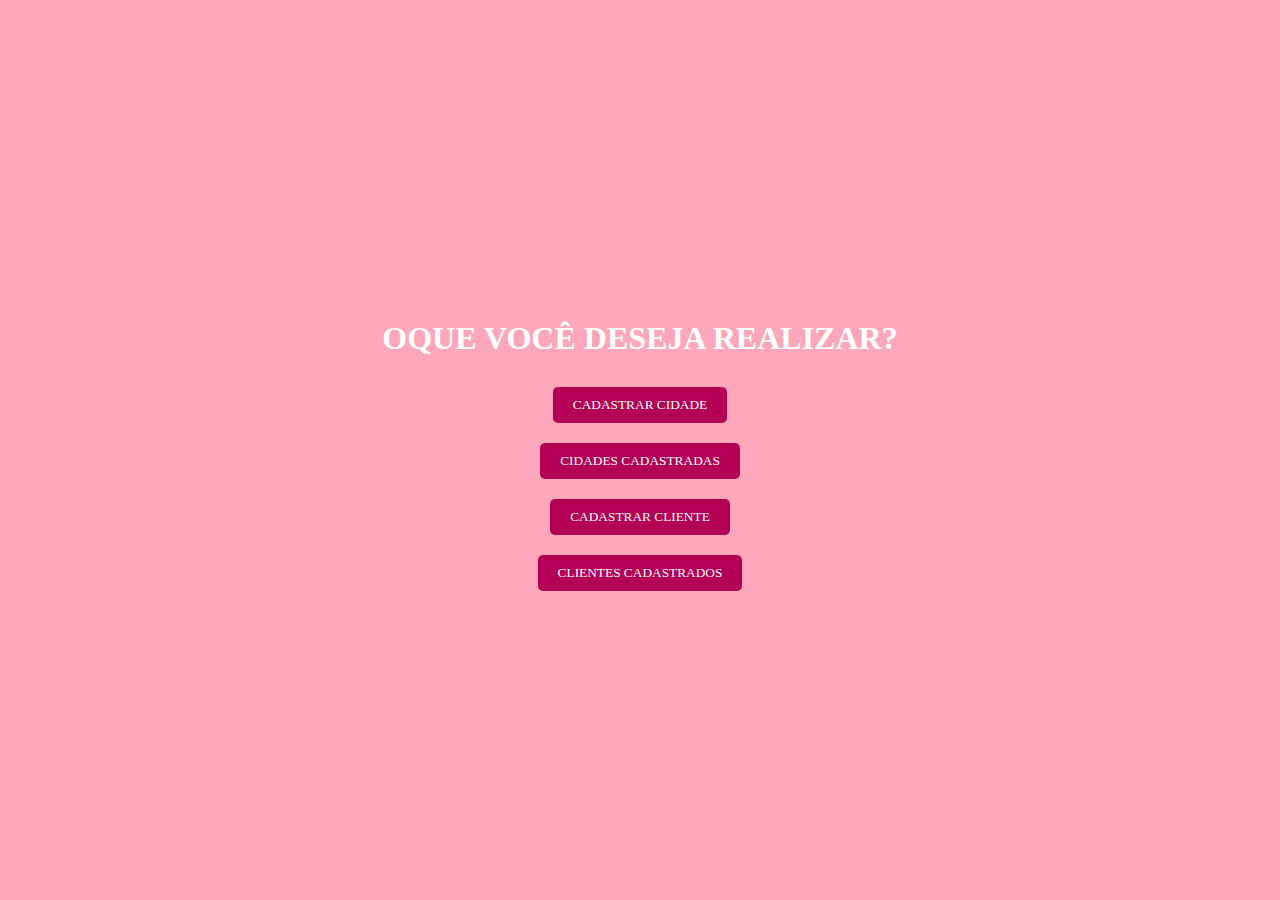
<file: index.html>
<!DOCTYPE html>
<html lang="en">
<head>
    <meta charset="UTF-8">
    <meta http-equiv="X-UA-Compatible" content="IE=edge">
    <meta name="viewport" content="width=device-width, initial-scale=1.0">
    <title>Document</title>
    <link rel="stylesheet" href="index.css">
</head>
<body>
    <h1>OQUE VOCÊ DESEJA REALIZAR?</h1>
    <button><a href="cadastrocidade.html">CADASTRAR CIDADE</a></button>
    <button><a href="listarcidade.php">CIDADES CADASTRADAS</a></button>
    <button><a href="cadastrocliente.php">CADASTRAR CLIENTE</a></button>
    <button><a href="listarcliente.php">CLIENTES CADASTRADOS</a></button>
</body>
</html>
</file>
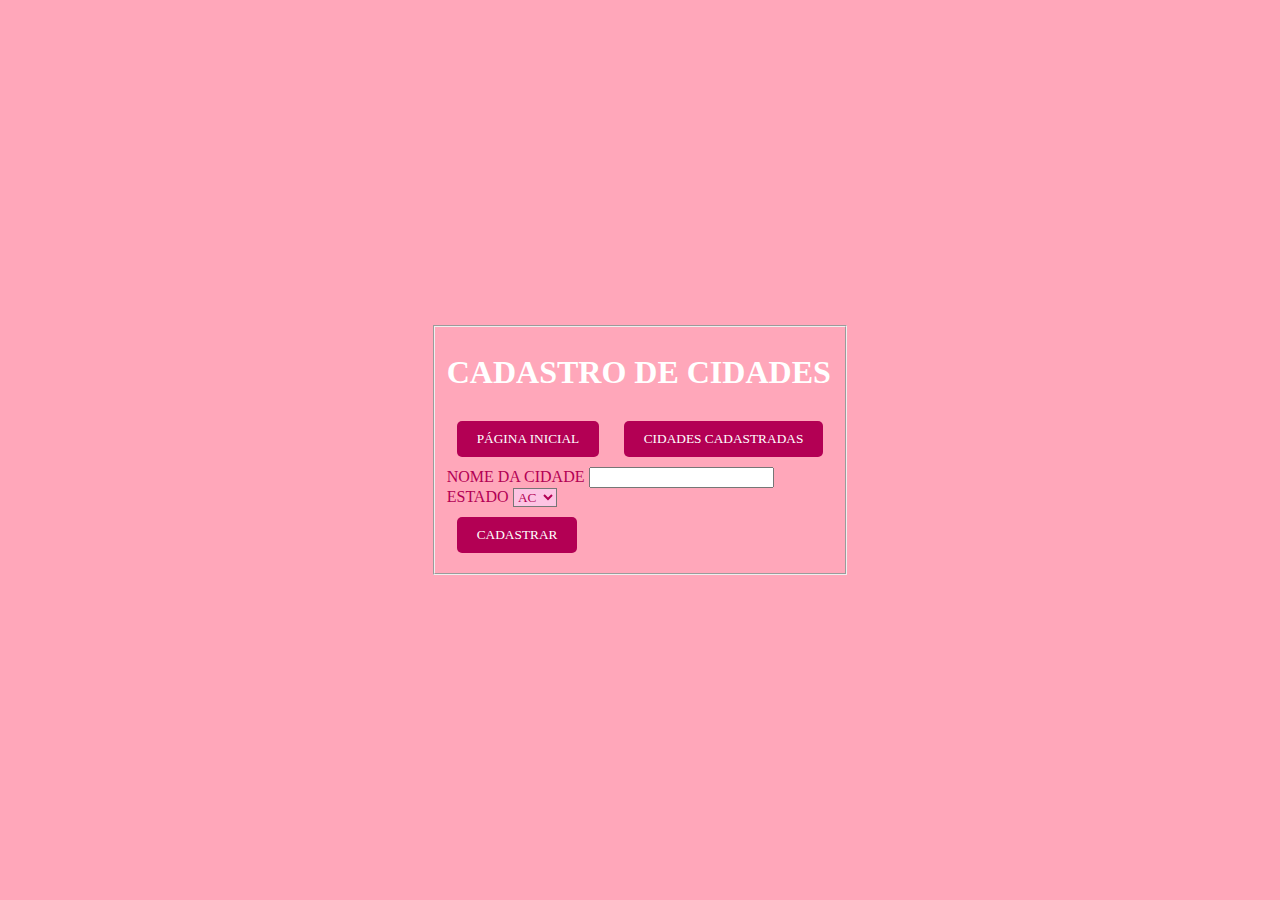
<file: cadastrocidade.html>
<!DOCTYPE html>
<html lang="en">
<head>
    <meta charset="UTF-8">
    <meta http-equiv="X-UA-Compatible" content="IE=edge">
    <meta name="viewport" content="width=device-width, initial-scale=1.0">
    <title>Document</title>
    <link rel="stylesheet" href="cadastrocidade.css">
</head>
<body>
    <form action="cadastrocidade.php" method="post">
        <fieldset>
            <h1>CADASTRO DE CIDADES</h1>
            <button><a href="index.html">PÁGINA INICIAL</a></button>
            <button><a href="listarcidade.php">CIDADES CADASTRADAS</a></button>
        <div>
            <label id="text" for="nomecidade">NOME DA CIDADE</label>
            <input  type="text" name="nomecidade" id="nomecidade">
        </div>  
        <div>
            <label id="text" for="estado">ESTADO</label>
            <select name="estado" id="estado">
                <option value="AC">AC</option>
                <option value="AL">AL</option>
                <option value="AM">AM</option>
                <option value="AP">AP</option>
                <option value="BA">BA</option>
                <option value="CE">CE</option>
                <option value="DF">DF</option>
                <option value="ES">ES</option>
                <option value="GO">GO</option>
                <option value="MA">MA</option>
                <option value="MT">MT</option>
                <option value="MS">MS</option>
                <option value="MG">MG</option>
                <option value="PA">PA</option>
                <option value="PB">PB</option>
                <option value="PR">PR</option>
                <option value="PE">PE</option>
                <option value="PI">PI</option>
                <option value="rj">RJ</option>
                <option value="rn">RN</option>
                <option value="ro">RO</option>
                <option value="rs">RS</option>
                <option value="rr">RR</option>
                <option value="sc">SC</option>
                <option value="sp">SP</option>
                <option value="se">SE</option>
                <option value="to">TO</option>
            </select>
        </div>
        <div>
            <button type="submit"><a>CADASTRAR</a></button>
        </div>   
        </fieldset>
    </form>
</body>
</html>
</file>
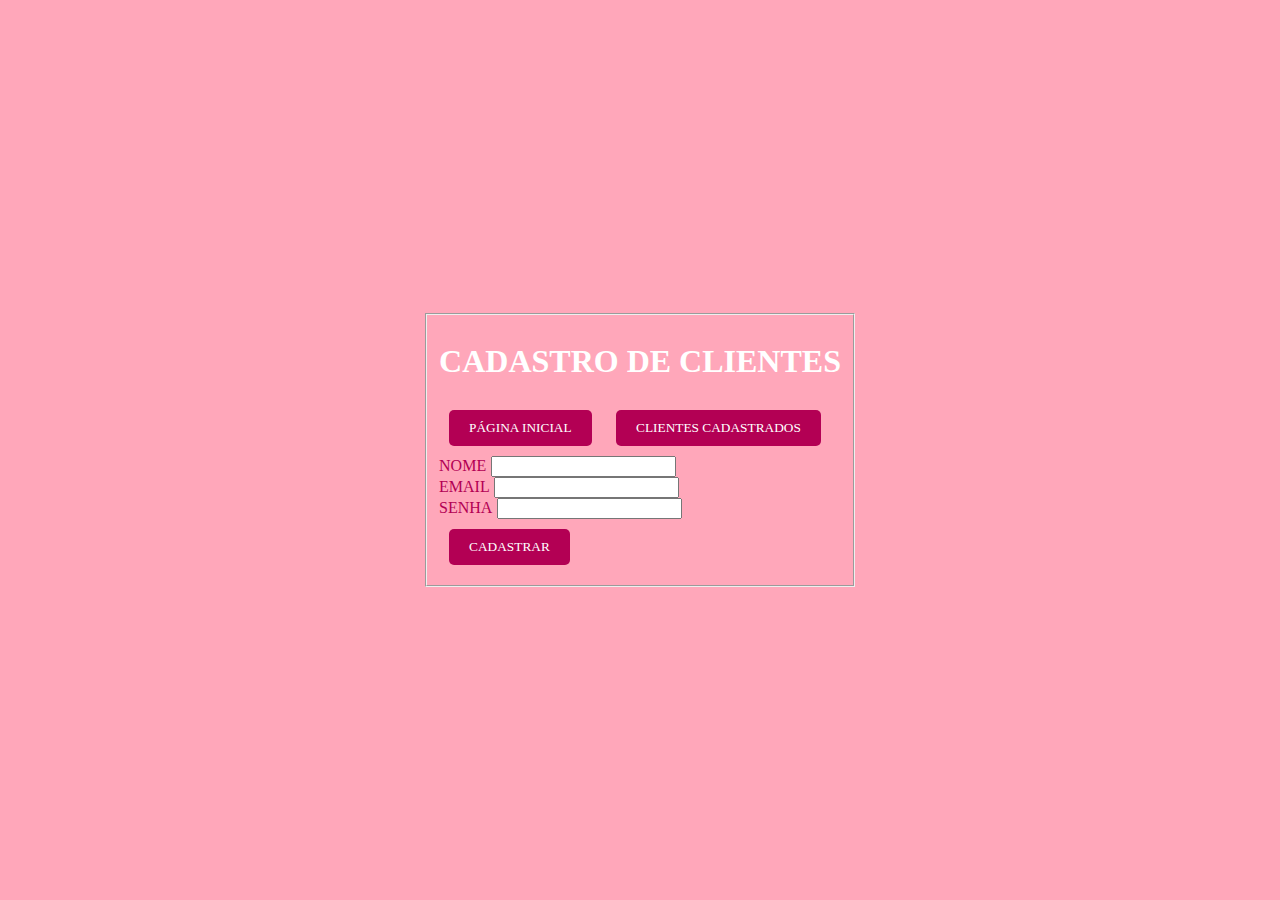
<file: cadastrocliente.html>
<!DOCTYPE html>
<html lang="en">
<head>
    <meta charset="UTF-8">
    <meta http-equiv="X-UA-Compatible" content="IE=edge">
    <meta name="viewport" content="width=device-width, initial-scale=1.0">
    <title>Document</title>
    <link rel="stylesheet" href="cadastrocliente.css">
</head>
<body>
    <form action="cadastrocliente.php" method="post">
        <fieldset>
            <h1>CADASTRO DE CLIENTES</h1>
            <button><a href="index.html">PÁGINA INICIAL</a></button>
            <button><a href="listarcliente.php">CLIENTES CADASTRADOS</a></button>
        <div class="cor">
            <label id="text" for="nome">NOME</label>
            <input  type="text" name="nome" id="nome">
        </div>
        <div class="cor">
            <label id="text" for="email">EMAIL</label>
            <input  type="text" name="email" id="email">
        </div>  
        <div class="cor">
            <label id="text" for="senha">SENHA</label>
            <input  type="text" name="senha" id="senha">
        </div>  
       
        <div>
            <button type="submit"><a>CADASTRAR</a></button>
        </div>   
        </fieldset>
    </form>
</body>
</html>
</file>
<file: index.css>
body {
    font-family: Arial, sans-serif;
    background-color: #ffa7ba;
    display: flex;
    flex-direction: column;
    align-items: center;
    justify-content: center;
    height: 100vh;
    margin: 0;
}
h1 {
    color: rgb(255, 255, 255);
    margin-bottom: 20px;
    font-family: Georgia, 'Times New Roman', Times, serif;
}
button {
    background-color: #b30054;
    border: none;
    border-radius: 5px;
    color: #fff;
    padding: 10px 20px;
    margin: 10px;
    cursor: pointer;
    transition: background-color 0.3s ease;
   
}

button:hover {
    background-color: #b30054;
    transform: scale(1.2)
    
}
button a {
    color: #fff;
    text-decoration: none;
    font-family: Georgia, 'Times New Roman', Times, serif;
}
button a:hover {
    text-decoration: underline;
    
}
</file>
<file: cadastrocidade.css>
body {
    font-family: Arial, sans-serif;
    background-color: #ffa7ba;
    display: flex;
    flex-direction: column;
    align-items: center;
    justify-content: center;
    height: 100vh;
    margin: 0;
}
h1 {
    color: rgb(255, 255, 255);
    margin-bottom: 20px;
    font-family: Georgia, 'Times New Roman', Times, serif;
}
button {
    background-color: #b30054;
    border: none;
    border-radius: 5px;
    color: #fff;
    padding: 10px 20px;
    margin: 10px;
    cursor: pointer;
    transition: background-color 0.3s ease;
   
}

button:hover {
    background-color: #b30054;
    transform: scale(1.2)
    
}
button a {
    color: #fff;
    text-decoration: none;
    font-family: Georgia, 'Times New Roman', Times, serif;
}
button a:hover {
    text-decoration: underline;
    
}
#nome{
    background-color: rgb(253, 196, 227);
    color: #b30054;
    font-family: Georgia, 'Times New Roman', Times, serif;
}

#estado{
    background-color: rgb(253, 196, 227);
    color: #b30054;
    font-family: Georgia, 'Times New Roman', Times, serif;
}

#text{
color: #b30054;
font-family: Georgia, 'Times New Roman', Times, serif;
}
</file>
<file: cadastrocliente.css>
body {
    font-family: Arial, sans-serif;
    background-color: #ffa7ba;
    display: flex;
    flex-direction: column;
    align-items: center;
    justify-content: center;
    height: 100vh;
    margin: 0;
}
h1 {
    color: rgb(255, 255, 255);
    margin-bottom: 20px;
    font-family: Georgia, 'Times New Roman', Times, serif;
}
button {
    background-color: #b30054;
    border: none;
    border-radius: 5px;
    color: #fff;
    padding: 10px 20px;
    margin: 10px;
    cursor: pointer;
    transition: background-color 0.3s ease;
   
}

button:hover {
    background-color: #b30054;
    transform: scale(1.2)
    
}
button a {
    color: #fff;
    text-decoration: none;
    font-family: Georgia, 'Times New Roman', Times, serif;
}
button a:hover {
    text-decoration: underline;
    
}

#text{
    color: #b30054;
    font-family: Georgia, 'Times New Roman', Times, serif;
    }
</file>
